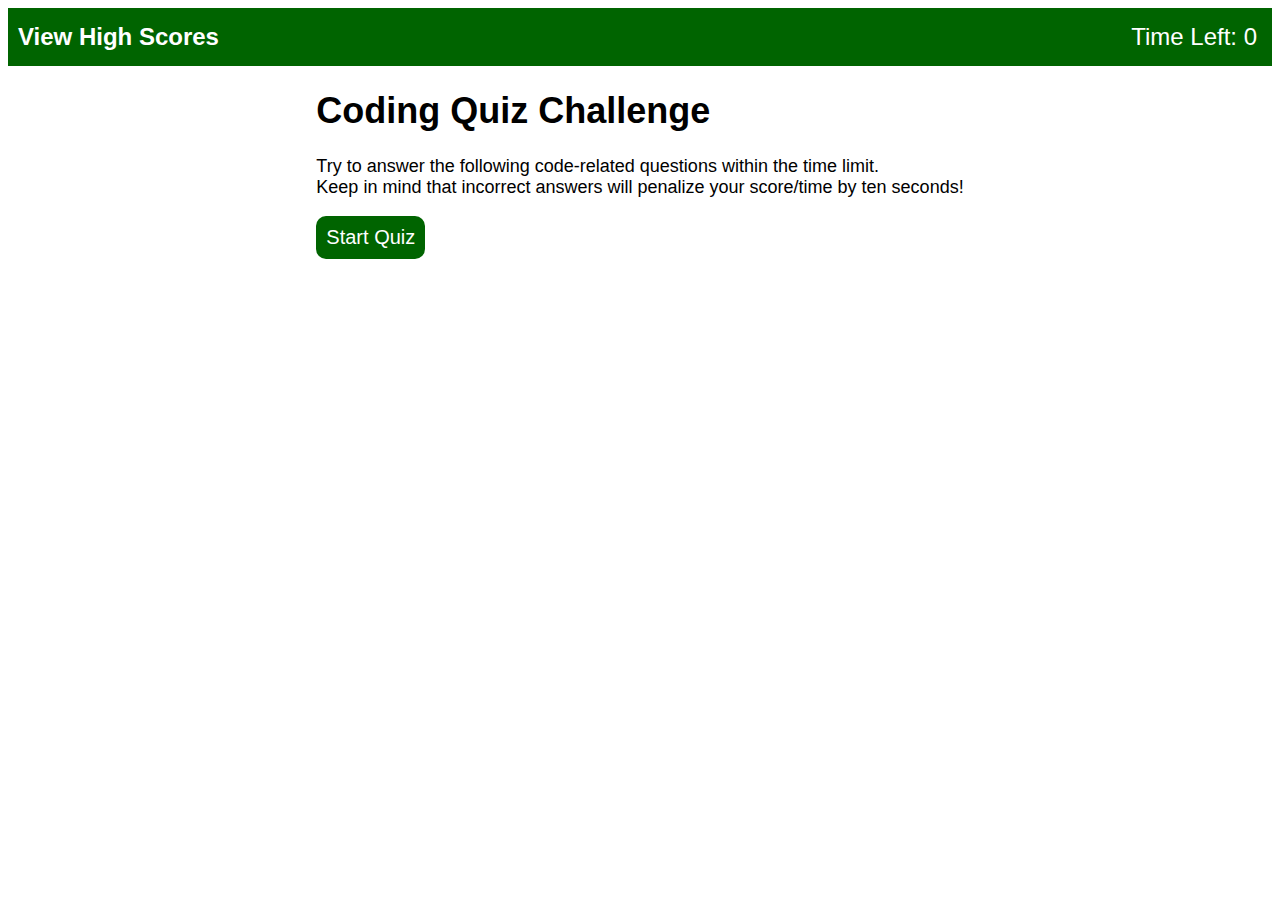
<file: index.html>
<!DOCTYPE html>
<html lang="en">
<head>
    <meta charset="UTF-8">
    <meta name="viewport" content="width=device-width, initial-scale=1.0">
    <link rel="stylesheet" href="assets/css/style.css">
    <title>JavaScript Coding Quiz</title>
</head>

<body>
<!-- header including link to view high scores and timer-->
    <header>
        <div class="viewscore"><a href="./highscores.html">View High Scores</a></div>
        <div>
            <span id="timer" class="timer">Time Left: 0</span>
        </div>
    </header>

<!-- section with welcome text and quiz questions and answers -->
<section class="content">
    <div id="welcome-container" class="container">
        <h1 class="welcome">Coding Quiz Challenge</h1>
        <p>
            Try to answer the following code-related questions within the time limit.
            <br />
            Keep in mind that incorrect answers will penalize your score/time by ten seconds!
        </p>
        <button id="start">Start Quiz</button>
    </div>
    
    <div id="quiz-container" class="container">
        <p id="question" class="question"></p>
        <ol id="answer" class="answer"></ol>
    </div>

    <!-- result div shows the user if they got the question right or wrong -->
    <div id="result"></div>

    <!-- form div shows the user the game is over and asks for their initials to add to the high score page -->
    <div id="form">
        <h2>All done!</h2>
        <span id="score" class="score"></span>
        <form>
            <label for="contact-name"><strong>Enter Initials</strong></label>
            <input type="text" id="contact-name" placeholder="Your Initials" />
            <a href="./highscores.html"><button id="save">Save</button></a>
          </form>
    </div>

</section>

    <!-- link to my JavaScript file -->
    <script src="assets/js/script.js"></script>
</body>
</html>
</file>
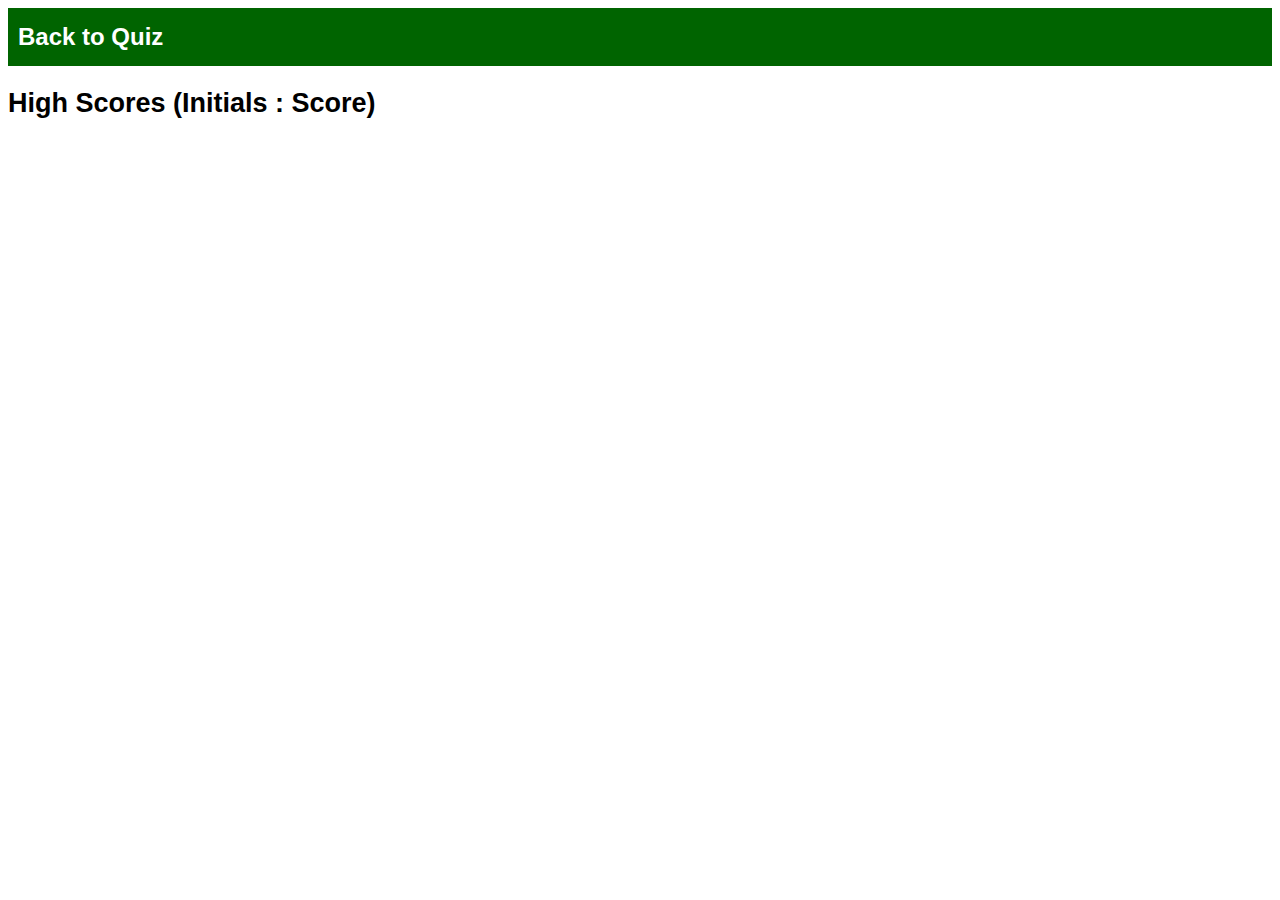
<file: highscores.html>
<!DOCTYPE html>
<html lang="en">
<head>
    <meta charset="UTF-8">
    <meta name="viewport" content="width=device-width, initial-scale=1.0">
    <link rel="stylesheet" href="assets/css/style.css">
    <title>High Scores</title>
</head>

<body>
    <header>
        <!-- header including link back to start the quiz again-->
        <div><a href="./index.html">Back to Quiz</a></div>
    </header>

    <!-- div that will show high score list -->
    <div id="highscores">
        <h2>High Scores (Initials : Score)</h2>
        <p id="score-list"></p>
    </div>
    
    <!-- link to my JavaScript file -->
    <script src="assets/js/highscores.js"></script>
</body>
</html>
</file>
<file: assets/css/style.css>
body {
    font-family: 'Trebuchet MS', 'Lucida Sans Unicode', 'Lucida Grande', 'Lucida Sans', Arial, sans-serif;
    font-size: 18px;
}

header {
    font-size: 24px;
    display: flex;
    justify-content: space-between;
    margin: 0 auto;
    padding: 15px 15px 15px 10px;
    color:white;
    background-color: darkgreen;
}

header a {
    color: white;
    text-decoration: none;
    font-weight: bold;
}

a:link, a:visited {
    color: white;
    text-decoration: none;
    font-weight: bold;
}

.content {
    justify-items: center;
}

#start, #clearscore, #save {
    background-color: darkgreen;
    color: white;
    border: none;
    padding: 10px 10px;
    font-size: 20px;
    border-radius: 10px;
}

#clearscore {
    background-color: darkgreen;
    color: white;
    border: none;
    padding: 10px;
    font-size: 20px;
    border-radius: 10px;
}

#start:hover, #clearscore:hover {
    color: #ffffff;
    background: #4CBB17;
}

.answer li:hover {
    background-color: lightslategray;
    width: 40%;  
}

#highscore-text, #initials {
    padding: 10px;
}

.hide {
    display: none;
}

.block {
    display: block;
}

#form input {
    border: 1px solid #000000;
    display: inline;
    padding: 10px;
    font-size: 16px;
    color: #000000;
    border-radius: 10px;
}
</file>
